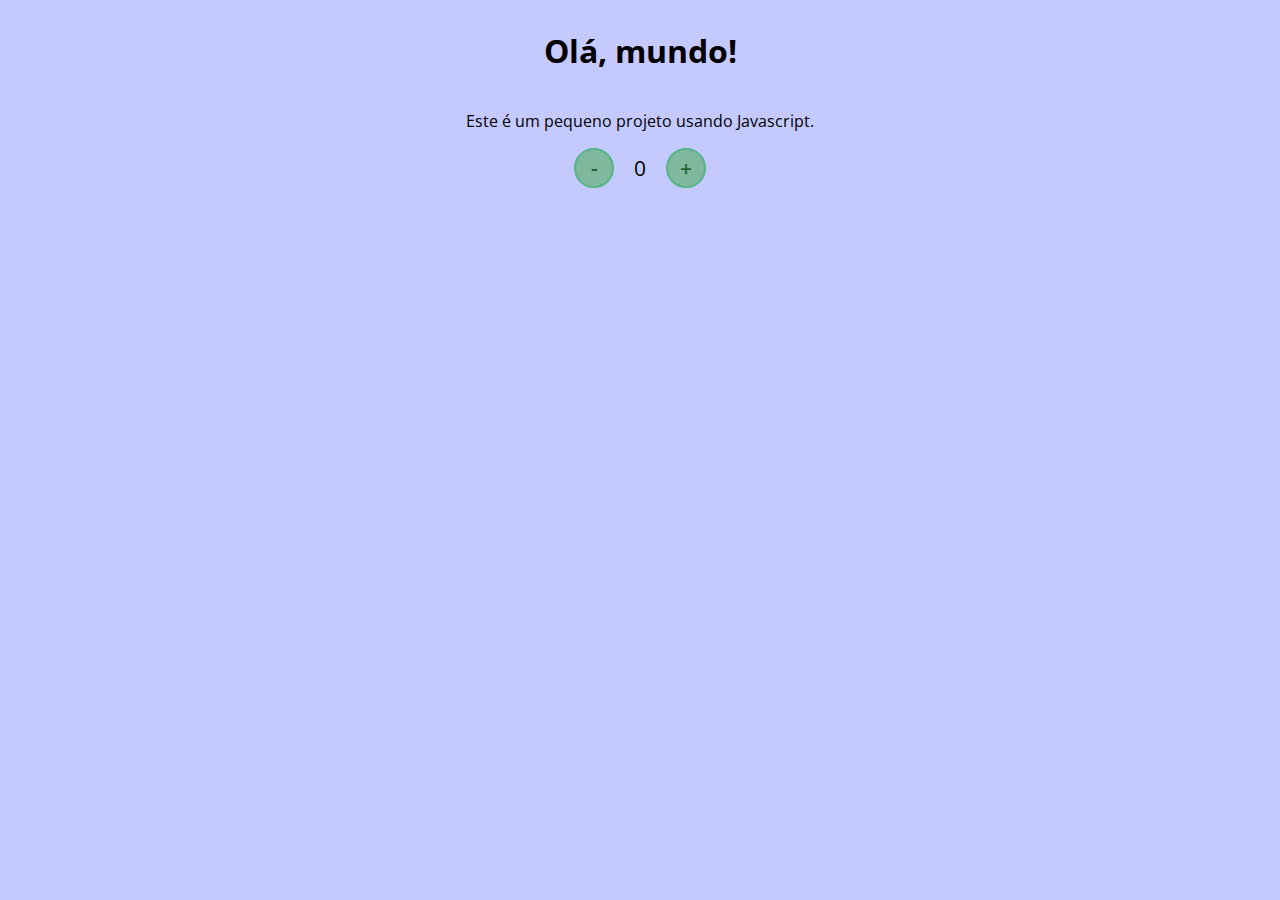
<file: Projetos Js/contador/index.html>
<!DOCTYPE html>
<html lang="en">

<head>
    <meta charset="UTF-8">
    <meta name="viewport" content="width=device-width, initial-scale=1.0">
    <link rel="stylesheet" href="assets/css/style.css" />
    <title>Contador usado JS</title>
</head>

<body>
    <h1>Olá, mundo!</h1>
    <p>Este é um pequeno projeto usando Javascript.</p>
    <div id="counter">
        <button name="subtrair" onclick="decrement()">-</button>
        <span id="currentNumber">0</span>
        <button name="adicionar" onclick="increment()">+</button>
    </div>
    <script src="assets/js/scripts.js"></script>
</body>

</html>
</file>
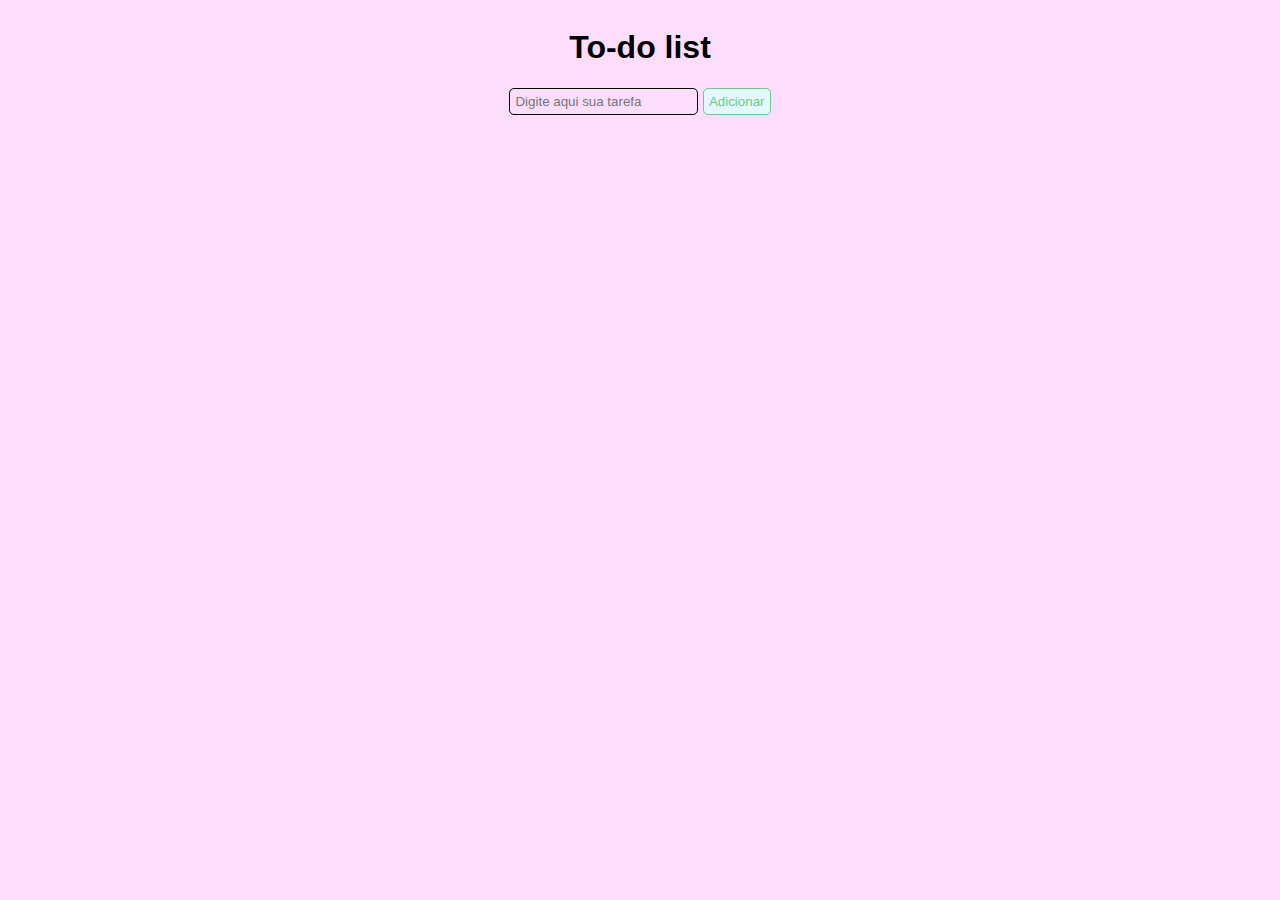
<file: Projetos Js/to-do-list/index.html>
<!DOCTYPE html>
<html lang="en">

<head>
    <meta charset="UTF-8">
    <meta name="viewport" content="width=device-width, initial-scale=1.0">
    <link rel="stylesheet" href="assets/css/style.css" />
    <title>To-do list</title>
</head>

<body>
    <h1>To-do list</h1>
    <div id="list">
        <form id="task-form">
            <input id="task-input" name="tarefa" type="text" placeholder="Digite aqui sua tarefa" />
            <button type="submit">Adicionar</button>
        </form>
        <div id="tasks"></div>
    </div>
    <script src="assets/js/scripts.js"></script>
</body>

</html>
</file>
<file: Projetos Js/contador/assets/css/style.css>
@import url('https://fonts.googleapis.com/css2?family=Open+Sans:wght@300;600&display=swap');

* {
    font-family: 'Open Sans', sans-serif;
}

body {
    display: flex;
    align-items: center;
    justify-content: center;
    flex-direction: column;
    background-color: rgb(196, 202, 255);
}

button {
    height: 40px;
    width: 40px;
    border-radius: 50%;
    border: 2px solid rgb(88, 179, 133);
    background-color: rgb(127, 184, 157);
    color: rgb(34, 100, 51);
    font-size: 16pt;
    font-weight: 600;
    text-align: center;
}

#counter {
    display: flex;
}

#currentNumber {
    display: flex;
    align-items: center;
    margin: 0 20px;
    font-size: 16pt;
}
</file>
<file: Projetos Js/to-do-list/assets/css/style.css>
* {
  font-family: "Open Sans", sans-serif;
}

body {
  display: flex;
  align-items: center;
  justify-content: center;
  flex-direction: column;
  background-color: rgb(252, 221, 252);
}

button {
  border: 1px solid rgb(112, 201, 134);
  border-radius: 5px;
  background-color: rgb(227, 248, 255);
  color: rgb(112, 201, 134);
  text-align: center;
  padding: 5px;
}

input[type="text"] {
  padding: 5px;
  border-radius: 5px;
  border: 1px solid black;
  background-color: rgb(252, 221, 252);
}

#tasks {
  display: flex;
  flex-direction: column;
  margin-top: 20px;
}

.task-item {
  display: flex;
  align-items: center;
  margin-bottom: 10px;
}

:checked + label {
  text-decoration: line-through;
  color: grey;
}
</file>
